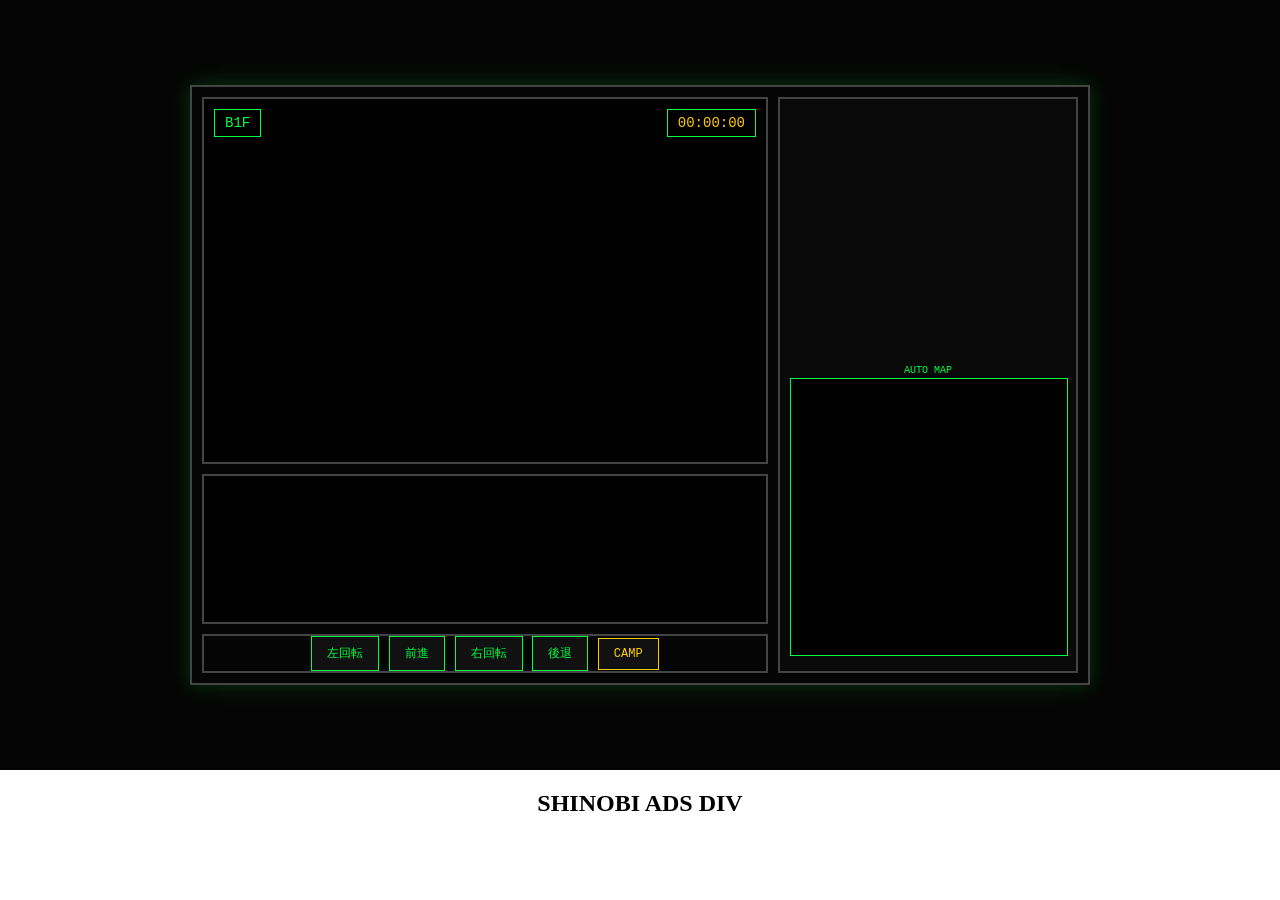
<file: test.html>
<!DOCTYPE html>
<html lang="ja">

<head>
    <meta charset="UTF-8">
    <meta name="viewport" content="width=device-width, initial-scale=1.0, maximum-scale=1.0, user-scalable=no">
    <title>Legacy of the Abyss: Echoes of the Lost King</title>
    <style>
        :root {
            --bg-color: #050505;
            --text-color: #00ff41;
            --accent-color: #ff00ff;
            --border-color: #444;
            --font-main: 'Courier New', Courier, monospace;
        }

        html,
        body {
            margin: 0;
            padding: 0;
            width: 100%;
            height: 100%;
            overflow: hidden;
            background-color: var(--bg-color);
        }

        #app-root {
            position: absolute;
            top: 0;
            left: 0;
            width: 100%;
            height: calc(100% - 130px);
            /* 広告用に下部130pxを安全地帯として常時空ける */
            background-color: var(--bg-color);
            color: var(--text-color);
            font-family: var(--font-main);
            display: flex;
            flex-direction: column;
            user-select: none;
            box-sizing: border-box;
            overflow: hidden;
            z-index: 10;
        }

        #game-wrapper {
            flex: 1;
            /* 広告タグ以外の余った縦スペースをすべて 차지する */
            display: flex;
            flex-direction: column;
            align-items: center;
            justify-content: flex-start;
            /* Safe centering (part 1) */
            width: 100%;
            min-height: 0;
            /* flex-itemが縮むために必須 */
            padding: 5px;
            box-sizing: border-box;
            overflow-y: auto;
            /* 万が一画面が小さすぎる場合は内部でスクロール */
        }

        #game-container {
            margin: auto;
            /* Safe centering (part 2) */
            width: 100%;
            max-width: 900px;
            height: 100%;
            max-height: 600px;
            /* PCでの最大高さ */
            display: grid;
            grid-template-areas:
                "view status"
                "log status"
                "controls status";
            grid-template-columns: 1fr 300px;
            grid-template-rows: minmax(150px, 1fr) minmax(80px, 150px) min-content;
            gap: 10px;
            padding: 10px;
            border: 2px solid var(--border-color);
            box-shadow: 0 0 20px rgba(0, 255, 65, 0.2);
            position: relative;
            z-index: 10000;
            background-color: var(--bg-color);
            box-sizing: border-box;
        }

        /* Viewport */
        #viewport-container {
            grid-area: view;
            position: relative;
            background: #000;
            border: 2px solid var(--border-color);
            overflow: hidden;
        }

        canvas#view-canvas {
            width: 100%;
            height: 100%;
            image-rendering: pixelated;
        }

        #monster-overlay {
            position: absolute;
            bottom: 0px;
            left: 50%;
            transform: translateX(-50%);
            transform-origin: bottom center;
            width: 240px;
            height: 240px;
            pointer-events: none;
            display: none;
            image-rendering: pixelated;
        }

        #floor-indicator {
            position: absolute;
            top: 10px;
            left: 10px;
            background: rgba(0, 0, 0, 0.7);
            padding: 5px 10px;
            border: 1px solid var(--text-color);
            font-size: 14px;
        }

        /* Status Area */
        #status-area {
            grid-area: status;
            border: 2px solid var(--border-color);
            padding: 10px;
            display: flex;
            flex-direction: column;
            gap: 10px;
            background: rgba(10, 10, 10, 0.9);
        }

        .party-member {
            border: 1px solid var(--border-color);
            padding: 5px;
            font-size: 14px;
        }

        .party-member.active {
            border-color: var(--text-color);
            background: rgba(0, 255, 65, 0.1);
        }

        .stat-bar {
            width: 100%;
            height: 5px;
            background: #222;
            margin-top: 3px;
        }

        .stat-fill {
            height: 100%;
            background: var(--text-color);
            transition: width 0.3s;
        }

        #minimap-container {
            margin-top: auto;
            text-align: center;
        }

        #minimap-canvas {
            width: 100%;
            aspect-ratio: 1;
            background: #000;
            border: 1px solid var(--text-color);
        }

        /* Log Window */
        #log-window {
            grid-area: log;
            border: 2px solid var(--border-color);
            padding: 10px;
            font-size: 14px;
            overflow-y: auto;
            background: #000;
            display: flex;
            flex-direction: column-reverse;
        }

        /* Controls */
        #controls {
            grid-area: controls;
            display: flex;
            justify-content: space-around;
            align-items: center;
            border: 2px solid var(--border-color);
        }

        .btn {
            background: #111;
            border: 1px solid var(--text-color);
            color: var(--text-color);
            padding: 8px 15px;
            cursor: pointer;
            font-family: inherit;
            font-size: 12px;
        }

        .btn:hover {
            background: var(--text-color);
            color: #000;
        }

        .btn:disabled {
            border-color: #444;
            color: #444;
            cursor: not-allowed;
        }

        #battle-menu {
            display: none;
            gap: 5px;
        }

        /* Flash Effects */
        .flash {
            animation: flash-anim 0.2s;
        }

        @keyframes flash-anim {
            0% {
                opacity: 1;
            }

            50% {
                opacity: 0;
            }

            100% {
                opacity: 1;
            }
        }

        #camp-menu {
            position: absolute;
            top: 0;
            left: 0;
            width: calc(100% - 20px);
            height: calc(100% - 20px);
            background: rgba(0, 0, 0, 0.9);
            border: 2px solid var(--text-color);
            display: none;
            flex-direction: column;
            padding: 10px;
            z-index: 10;
            overflow-y: auto;
        }

        .camp-header {
            font-size: 18px;
            text-align: center;
            margin-bottom: 20px;
            border-bottom: 1px dotted var(--text-color);
            padding-bottom: 5px;
        }

        .camp-character {
            display: flex;
            justify-content: space-between;
            border: 1px dashed #444;
            padding: 10px;
            margin-bottom: 10px;
        }

        .camp-char-stats {
            flex: 1;
            font-size: 14px;
        }

        .camp-char-actions {
            width: 80px;
            display: flex;
            flex-direction: column;
            justify-content: center;
            gap: 5px;
        }

        @media (max-width: 900px) {
            #game-container {
                max-width: 100%;
                max-height: none;
                /* スマホではwrapperいっぱいに広げる */
                grid-template-areas: "view" "status" "log" "controls";
                grid-template-columns: 1fr;
                /* スマホでは行の高さを相対的にし、画面内に収まるように縮める */
                grid-template-rows: minmax(150px, 30vh) minmax(100px, 140px) minmax(80px, 1fr) 60px;
            }

            #minimap-container {
                display: none;
            }
        }

        /* Screens */
        .overlay-screen {
            position: absolute;
            /* fixedから変更し#app-rootに追従させる */
            top: 0;
            left: 0;
            width: 100%;
            height: 100%;
            background: rgba(0, 0, 0, 0.95);
            z-index: 20000;
            display: flex;
            flex-direction: column;
            align-items: center;
            justify-content: center;
            padding: 20px;
            color: var(--text-color);
            box-sizing: border-box;
            overflow-y: auto;
        }

        #timer-display {
            position: absolute;
            top: 10px;
            right: 10px;
            background: rgba(0, 0, 0, 0.7);
            padding: 5px 10px;
            border: 1px solid var(--text-color);
            font-size: 14px;
            font-family: inherit;
            color: #ffcc00;
            z-index: 5;
        }

        .ranking-list {
            margin-top: 20px;
            width: 100%;
            max-width: 400px;
            border: 1px solid var(--text-color);
            padding: 10px;
            background: #111;
        }

        .rank-item {
            display: flex;
            justify-content: space-between;
            border-bottom: 1px dotted #444;
            padding: 5px 0;
        }
    </style>
</head>

<body>
    <div id="app-root">
        <div id="game-wrapper">
            <div id="game-container">
                <div id="viewport-container">
                    <canvas id="view-canvas"></canvas>
                    <div id="floor-indicator">B1F</div>
                    <div id="timer-display">00:00:00</div>
                    <div id="monster-overlay"></div>
                    <div id="camp-menu"></div>
                </div>

                <div id="status-area">
                    <div id="party-list"></div>
                    <div id="minimap-container">
                        <div style="font-size: 10px; margin-bottom: 2px;">AUTO MAP</div>
                        <canvas id="minimap-canvas" width="160" height="160"></canvas>
                    </div>
                </div>

                <div id="log-window"></div>

                <div id="controls">
                    <div id="explore-menu">
                        <button class="btn">左回転</button>
                        <button class="btn">前進</button>
                        <button class="btn">右回転</button>
                        <button class="btn">後退</button>
                        <button class="btn" style="color:#ffcc00; border-color:#ffcc00">CAMP</button>
                    </div>
                </div>
            </div>
        </div>
    </div>

    <div
        style="text-align: center; height:130px; background:white; color:black; position:fixed; bottom:0; left:0; width:100%; z-index:9999;">
        <h2>SHINOBI ADS DIV</h2>
    </div>
</body>

</html>
</file>
